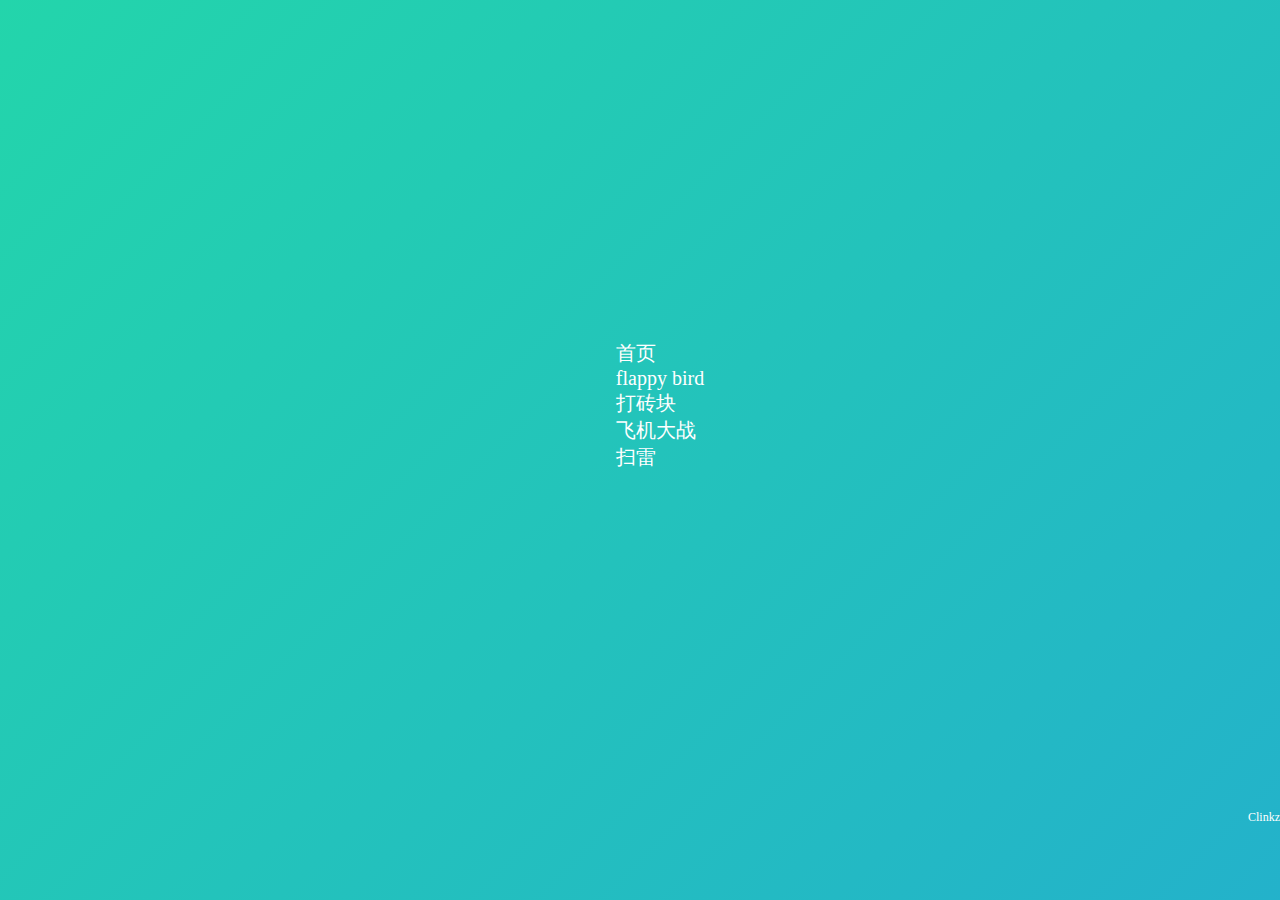
<file: index.html>
<!DOCTYPE html>
<html>
    <head>
        <meta charset="utf-8">
        <meta name="viewport" content="width=device-width, initial-scale=1">
        <link rel="stylesheet" href="index.css">
        <title>Clinkz</title>
    </head>
    <body>
        <div class="container">
            <div class="main-box">
                <ul class="link-list">
                    <li><a href="/oldGithubPage">首页</a></li>
                    <li><a href="/game_zone/flappybird/game.html">flappy bird</a></li>
                    <li><a href="/game_zone/打砖块/game.html">打砖块</a></li>
                    <li><a href="/game_zone/飞机大战/game.html">飞机大战</a></li>
                    <li><a href="/game_zone/minesweeper/minesweeper.html">扫雷</a></li>
                </ul>
            </div>
            <div class="bottom">
                <a href="https://github.com/ClinkzM">Clinkz</a>
                <!-- <a href="/oldGithubPage">2018 年的 Github Page</a> -->
            </div>
        </div>
    </body>
</html>
</file>
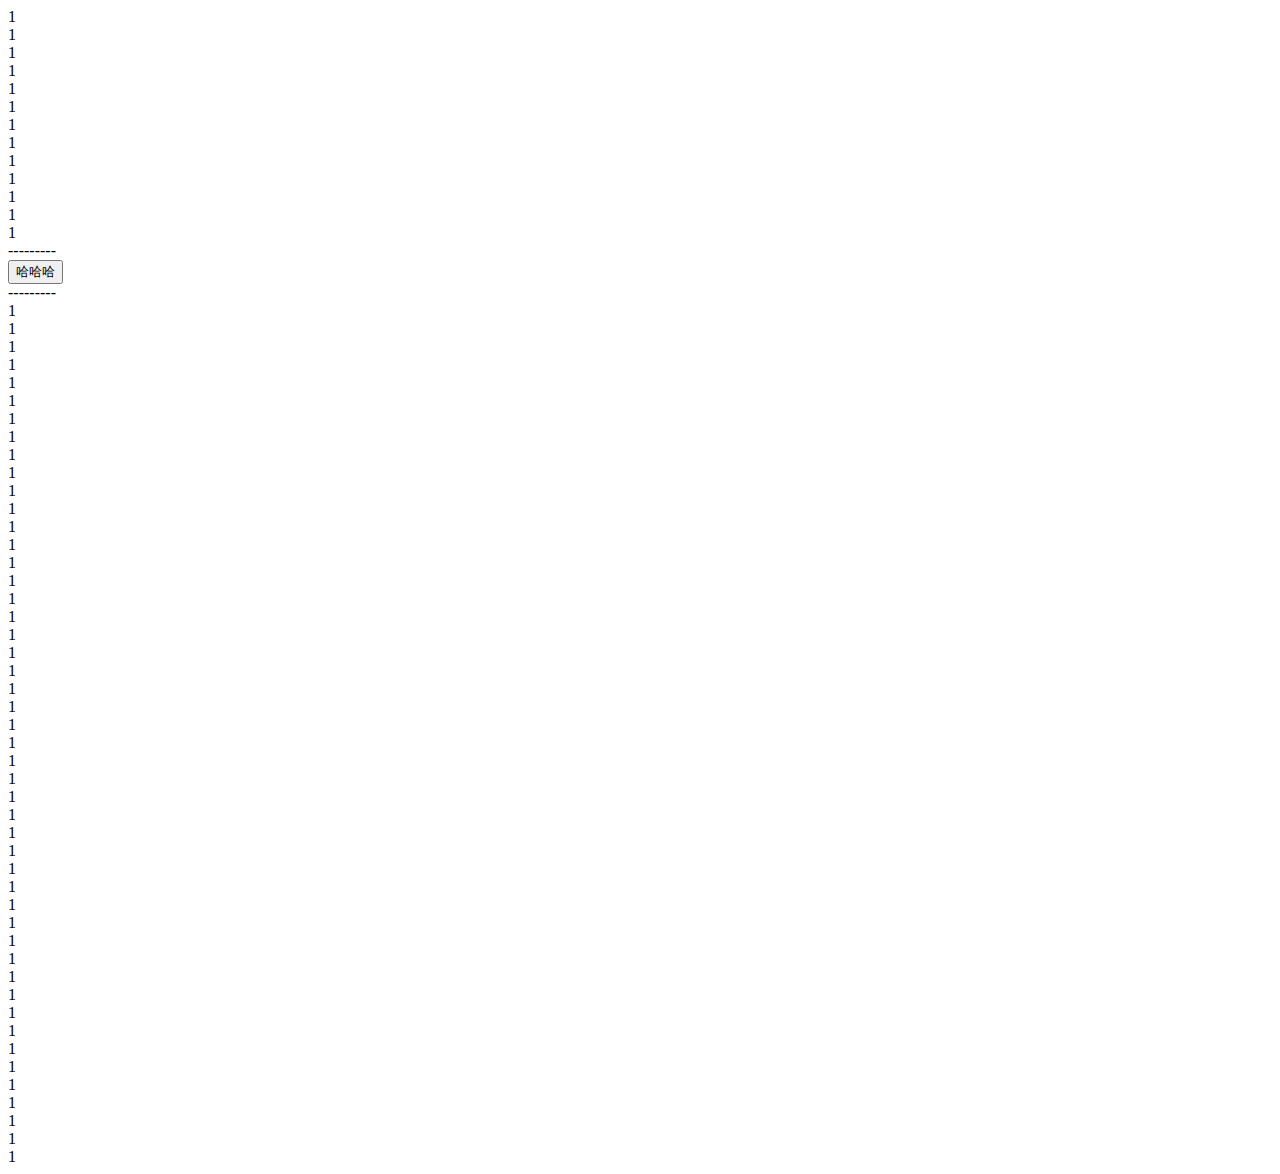
<file: iframe_demo.html>
<!DOCTYPE html>
<html>
  <head>
    <meta charset="utf-8">
    <meta name="viewport" content="width=device-width">
    <title>JS Bin</title>
    <script src="https://cdn.bootcdn.net/ajax/libs/sweetalert/2.1.2/sweetalert.min.js"></script>
    <style media="screen">
      body {
        height: 100%;
        width: 100%;
      }
    </style>
  </head>
  <body>
    <div>1</div>
    <div>1</div>
    <div>1</div>
    <div>1</div>
    <div>1</div>
    <div>1</div>
    <div>1</div>
    <div>1</div>
    <div>1</div>
    <div>1</div>
    <div>1</div>
    <div>1</div>
    <div>1</div>
    ---------

    <div>
      <button class="button">
        哈哈哈
      </button>
    </div>
    ---------
    <div>1</div>
    <div>1</div>
    <div>1</div>
    <div>1</div>
    <div>1</div>
    <div>1</div>
    <div>1</div>
    <div>1</div>
    <div>1</div>
    <div>1</div>
    <div>1</div>
    <div>1</div>
    <div>1</div>
    <div>1</div>
    <div>1</div>
    <div>1</div>
    <div>1</div>
    <div>1</div>
    <div>1</div>
    <div>1</div>
    <div>1</div>
    <div>1</div>
    <div>1</div>
    <div>1</div>
    <div>1</div>
    <div>1</div>
    <div>1</div>
    <div>1</div>
    <div>1</div>
    <div>1</div>
    <div>1</div>
    <div>1</div>
    <div>1</div>
    <div>1</div>
    <div>1</div>
    <div>1</div>
    <div>1</div>
    <div>1</div>
    <div>1</div>
    <div>1</div>
    <div>1</div>
    <div>1</div>
    <div>1</div>
    <div>1</div>
    <div>1</div>
    <div>1</div>
    <div>1</div>
    <div>1</div>
  </body>
  <script>
    var log = console.log.bind(console)

    var buttonClick = function() {
      var btn = document.querySelector(".button")
      btn.addEventListener("click", function() {
        swal ( "Oops" ,  "Something went wrong!" ,  "error" )
      })
    }

    buttonClick()
  </script>
</html>
</file>
<file: index.css>
* {
	font-size: 20px;
}

body {
	width: 100wh;
	height: 100vh;
	margin: 0;
	padding: 0;
	color: #fff;
	background: linear-gradient(-45deg, #EE7752, #E73C7E, #23A6D5, #23D5AB);
	background-size: 400% 400%;
	-webkit-animation: Gradient 15s ease infinite;
	-moz-animation: Gradient 15s ease infinite;
	animation: Gradient 15s ease infinite;
}

a {
	text-decoration: none;
	color: #fff;
}
a:hover {
    text-decoration: underline;
    color: #fff;
}

@-webkit-keyframes Gradient {
	0% {
		background-position: 0% 50%
	}
	50% {
		background-position: 100% 50%
	}
	100% {
		background-position: 0% 50%
	}
}

@-moz-keyframes Gradient {
	0% {
		background-position: 0% 50%
	}
	50% {
		background-position: 100% 50%
	}
	100% {
		background-position: 0% 50%
	}
}

@keyframes Gradient {
	0% {
		background-position: 0% 50%
	}
	50% {
		background-position: 100% 50%
	}
	100% {
		background-position: 0% 50%
	}
}

li {
	list-style-type: none;
}

.container {
	width: 100%;
	height: 100%;
	font-size: 1rem;
}
.main-box {
	display: flex;
	display: -webkit-flex;
	flex-direction: column;
	flex-wrap: wrap;
	justify-content: center;
	height: 90%;
}
.link-list {
	margin: 0 auto;
}
.bottom {
	display: block;
	height: 5%;
}

.bottom a {
	float: right;
	margin-left: 0.5rem;
	font-size: 0.6rem;
}
</file>
